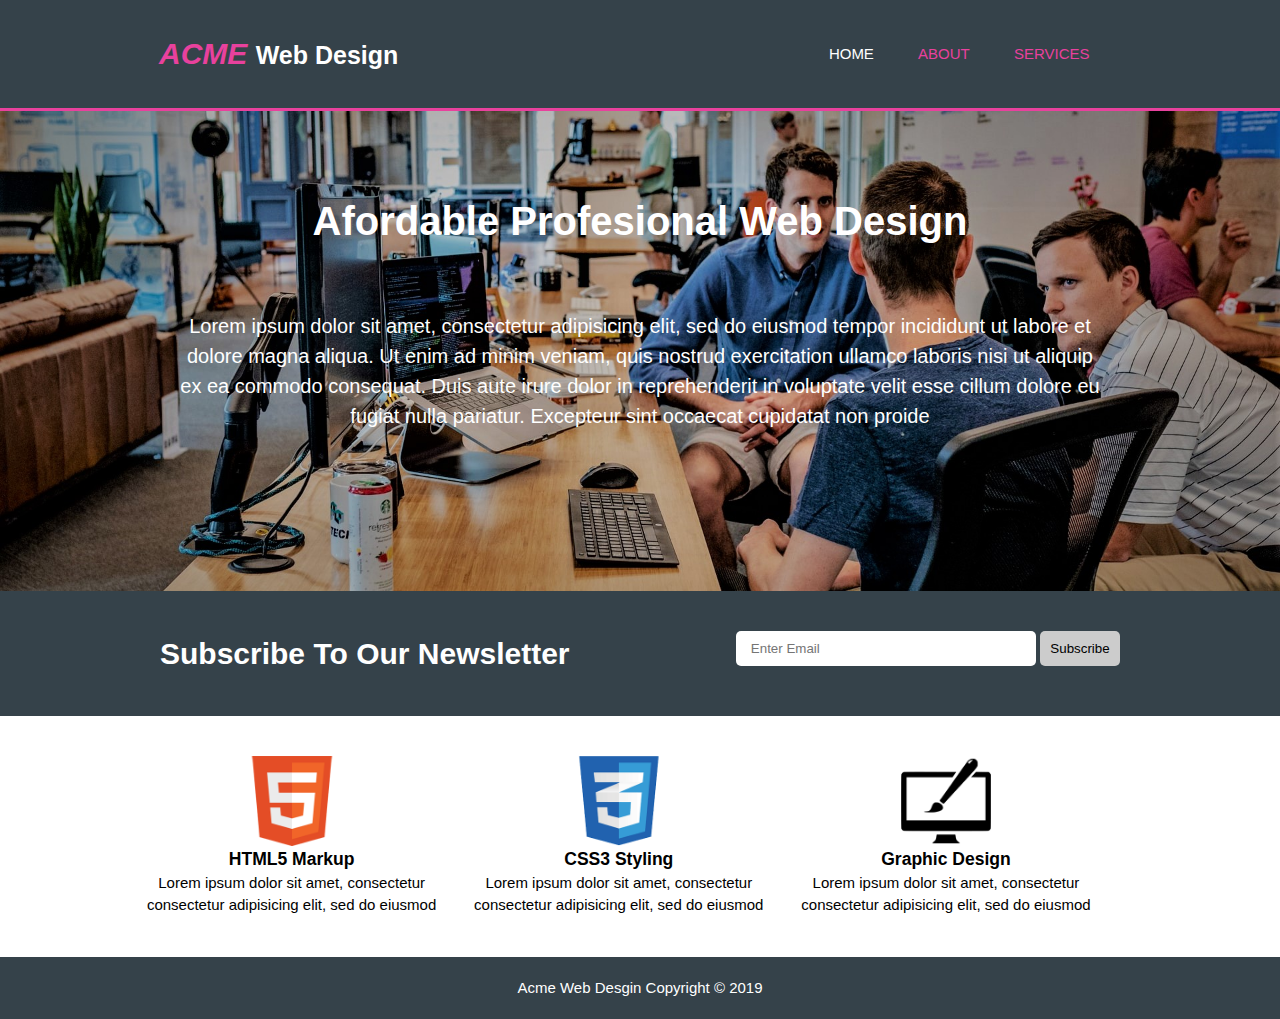
<file: index.html>
<html lang="en">
  <head>
    <meta charset="UTF-8">
    <meta name="viewport" content="width=device-width, initial-scale=1.0">
    <meta http-equiv="X-UA-Compatible" content="ie=edge">
    <title>Acme Web Design | Welcome</title>
    <link rel="stylesheet" href="style.css">
  </head>

  <body>
    <header>
      <div class="container">
        <div id="branding">
          <h1><a class="highlight" href="index.html" ><i>Acme </i></a><span style="font-size:25px">Web Design</span></h1>
        </div>

        <nav>
          <ul id="nav">
            <li><a class="current" href="index.html">Home</a></li>
            <li><a href="about.html">About</a></li>
            <li><a href="services.html">Services</a></li>
          </ul>
        </nav>
      </div>
    </header>  

    <section id="showcase">
      <div class="container">
        <div class="img"></div>
        <div class="content">
          <h1>Afordable Profesional Web Design</h1>
          <p>Lorem ipsum dolor sit amet, consectetur adipisicing elit, sed do eiusmod tempor incididunt ut labore et dolore magna aliqua. Ut enim ad minim veniam, quis nostrud exercitation ullamco laboris nisi ut aliquip ex ea commodo consequat. Duis aute irure dolor in reprehenderit in voluptate velit esse cillum dolore eu fugiat nulla pariatur. Excepteur sint occaecat cupidatat non proide</p>
        </div>
      </div>
    </section>

    <section id="newsletter">
      <div class="container">
        <h1>Subscribe To Our Newsletter</h1>

        <form>
          <input type="text" placeholder="Enter Email">
          <button class="button_1" type="submit">Subscribe</button>
        </form>
      </div>
    </section>

    <section id="boxes">
      <div class="container">
        <div class="box">
          <img src="img/logo_html.png">
          <h3>HTML5 Markup</h3>
          <p>Lorem ipsum dolor sit amet, consectetur consectetur adipisicing elit, sed do eiusmod</p>      
        </div>
        <div class="box">
          <img src="img/logo_css.png">
          <h3>CSS3 Styling</h3>
          <p>Lorem ipsum dolor sit amet, consectetur consectetur adipisicing elit, sed do eiusmod</p>      
        </div>

        <div class="box">
          <img src="img/logo_brush.png">
          <h3>Graphic Design</h3>
          <p>Lorem ipsum dolor sit amet, consectetur consectetur adipisicing elit, sed do eiusmod</p>      
        </div>
      </div>
    </section>
    <footer>
      <div>
        <p>Acme Web Desgin Copyright &copy; 2019</p>
      </div>
    </footer>
  </body>
</html>
</file>
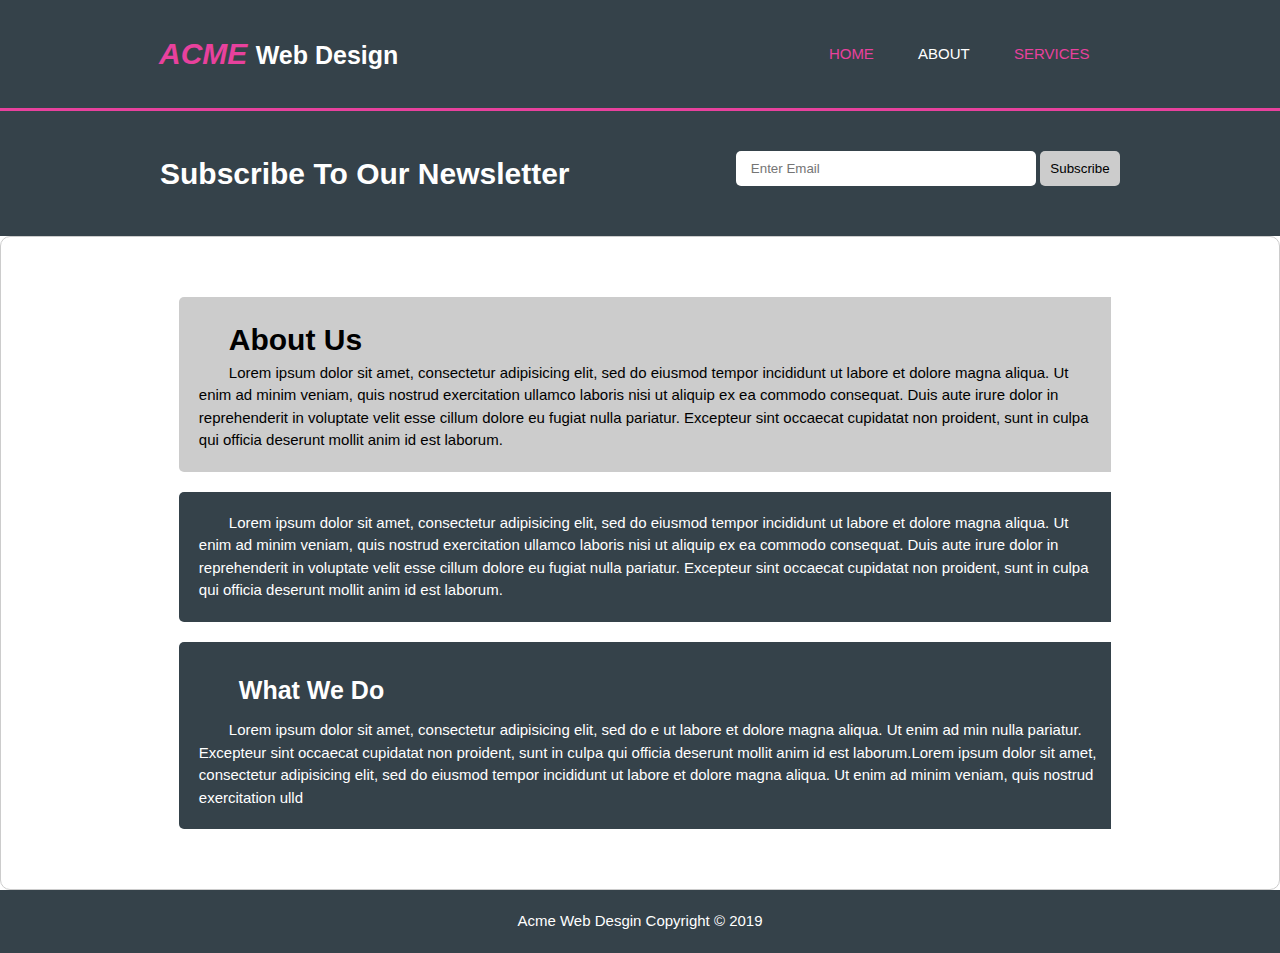
<file: about.html>
<html lang="en">
<head>
  <meta charset="UTF-8">
  <meta name="viewport" content="width=device-width, initial-scale=1.0">
  <meta http-equiv="X-UA-Compatible" content="ie=edge">
  <title>Acme Web Design | About</title>
  <link rel="stylesheet" href="style.css">
</head>

<body>
  <header>
    <div class="container">
      <div id="branding">
        <h1><a href="index.html" class="highlight"><i>Acme </i></a><span style="font-size:25px">Web Design</span></h1>
      </div>
      
      <nav>
        <ul id="nav">
          <li><a href="index.html">Home</a></li>
          <li><a class="current" href="about.html">About</a></li>
          <li><a href="services.html">Services</a></li>
        </ul>
      </nav>
    </div>

  </header>  

  <section id="newsletter">
    <div class="container">
      <h1>Subscribe To Our Newsletter</h1>

      <form>
        <input type="text" placeholder="Enter Email">
        <button class="button_1" type="submit">Subscribe</button>
      </form>
    </div>
  </section>

  <section id="paragraphs">
    <div class="container">
      <div id="main-col">
        <article id="main-top" class="semi-dark">
          <h1>About Us</h1>
          <p>Lorem ipsum dolor sit amet, consectetur adipisicing elit, sed do eiusmod tempor incididunt ut labore et dolore magna aliqua. Ut enim ad minim veniam, quis nostrud exercitation ullamco laboris nisi ut aliquip ex ea commodo consequat. Duis aute irure dolor in reprehenderit in voluptate velit esse cillum dolore eu fugiat nulla pariatur. Excepteur sint occaecat cupidatat non proident, sunt in culpa qui officia deserunt mollit anim id est laborum.</p>
        </article>

        <article id="main-bottom" class="dark">
          <p >Lorem ipsum dolor sit amet, consectetur adipisicing elit, sed do eiusmod tempor incididunt ut labore et dolore magna aliqua. Ut enim ad minim veniam, quis nostrud exercitation ullamco laboris nisi ut aliquip ex ea commodo consequat. Duis aute irure dolor in reprehenderit in voluptate velit esse cillum dolore eu fugiat nulla pariatur. Excepteur sint occaecat cupidatat non proident, sunt in culpa qui officia deserunt mollit anim id est laborum.</p>
        </article>
      </div>

      <aside id="sidebar" class="dark">
        <h1 class="page-title">What We Do</h1>
        <p>Lorem ipsum dolor sit amet, consectetur adipisicing elit, sed do e ut labore et dolore magna aliqua. Ut enim ad min nulla pariatur. Excepteur sint occaecat cupidatat non proident, sunt in culpa qui officia deserunt mollit anim id est laborum.Lorem ipsum dolor sit amet, consectetur adipisicing elit, sed do eiusmod tempor incididunt ut labore et dolore magna aliqua. Ut enim ad minim veniam, quis nostrud exercitation ulld</p>
      </aside>
    </div>
  </section>
  

  <footer>
    <p>Acme Web Desgin Copyright &copy; 2019</p>
  </footer>
</body>
</html>
</file>
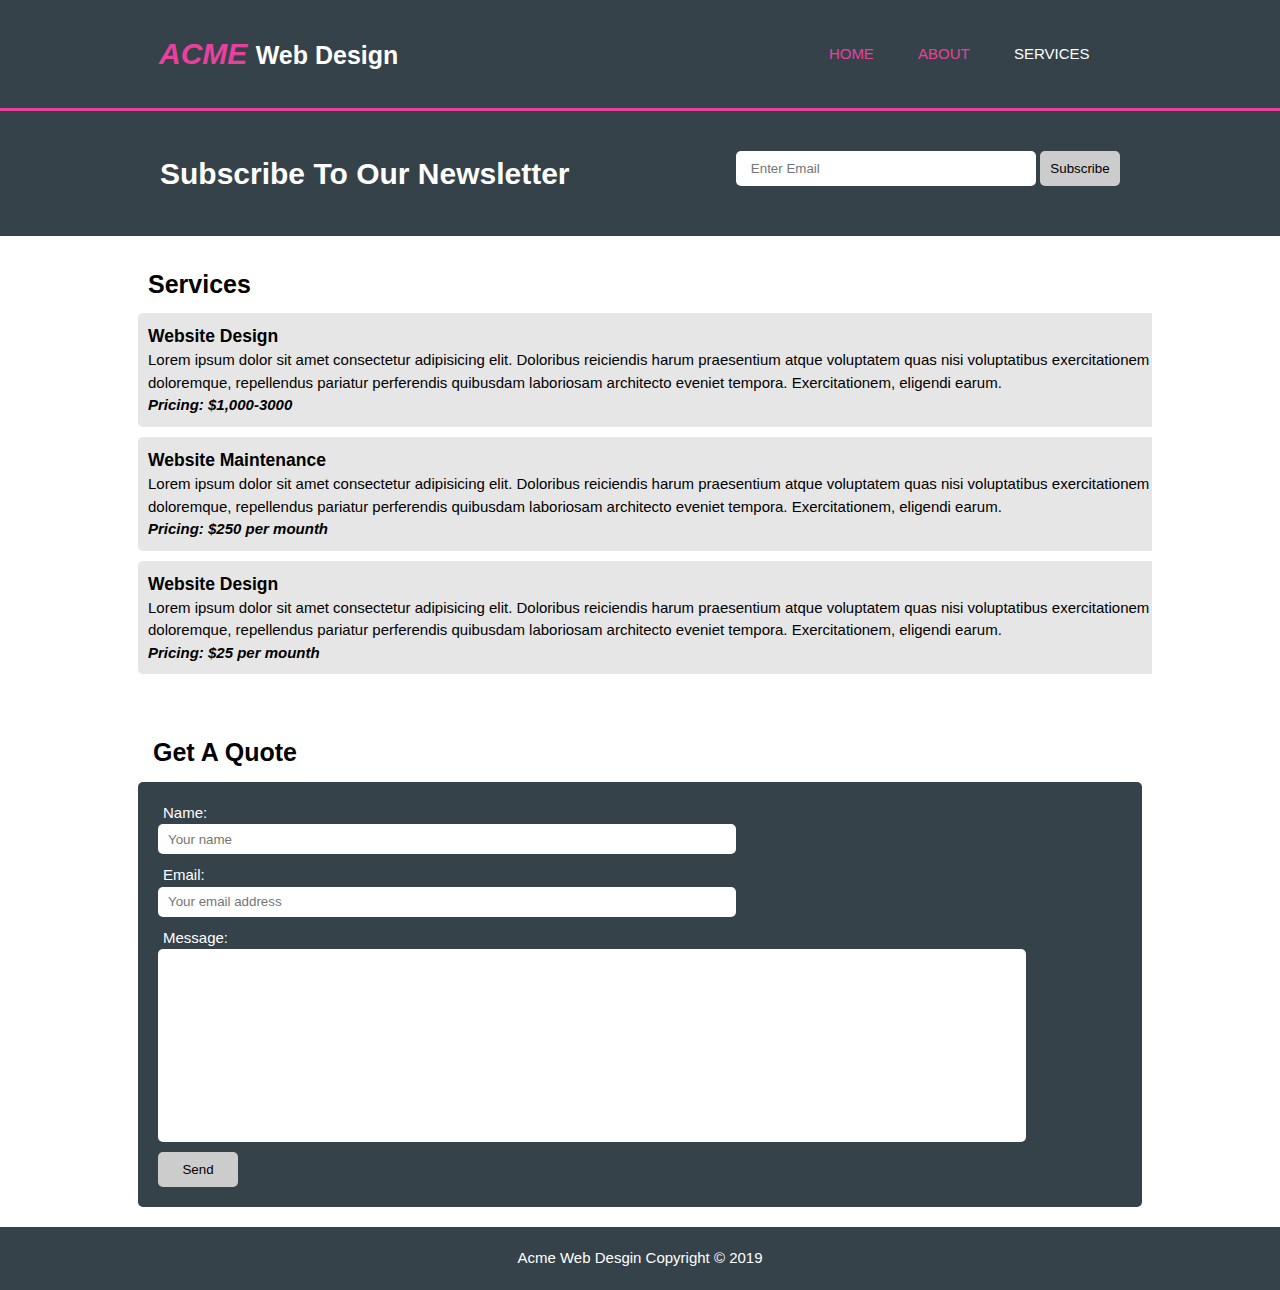
<file: services.html>
<html lang="en">
  <head>
    <meta charset="UTF-8">
    <meta name="viewport" content="width=device-width, initial-scale=1.0">
    <meta http-equiv="X-UA-Compatible" content="ie=edge">
    <title>Acme Web Design | Services</title>
    <link rel="stylesheet" href="style.css">
  </head>

  <body>
    <header>
      <div class="container">
        <div id="branding">
          <h1><a href="index.html" class="highlight"><i>Acme </i></a><span style="font-size:25px">Web Design</span></h1>
        </div>
        
        <nav>
          <ul id="nav">
            <li><a href="index.html">home</a></li>
            <li><a href="about.html">about</a></li>
            <li><a class="current" href="services.html">services</a></li>
          </ul>
        </nav>
      </div>
    </header>  

    <section id="newsletter">
      <div class="container">
        <h1>Subscribe To Our Newsletter</h1>

        <form>
          <input type="text" placeholder="Enter Email">
          <button class="button_1" type="submit">Subscribe</button>
        </form>
      </div>
    </section>

    <section id="services">
      <div class="container">
        <div id="main-col">
          <h1 class="page-title">Services</h1>

          <div class="li">
            <h3>Website Design</h3>
            <p>Lorem ipsum dolor sit amet consectetur adipisicing elit. Doloribus reiciendis harum praesentium atque voluptatem quas nisi voluptatibus exercitationem doloremque, repellendus pariatur perferendis quibusdam laboriosam architecto eveniet tempora. Exercitationem, eligendi earum.</p>
            <p><strong><i>Pricing: $1,000-3000</i></strong></p>
          </div>

          <div class="li">
              <h3>Website Maintenance</h3>
              <p>Lorem ipsum dolor sit amet consectetur adipisicing elit. Doloribus reiciendis harum praesentium atque voluptatem quas nisi voluptatibus exercitationem doloremque, repellendus pariatur perferendis quibusdam laboriosam architecto eveniet tempora. Exercitationem, eligendi earum.</p>
              <p><strong><i>Pricing: $250 per mounth</i></strong></p>
          </div>
          
          <div class="li">
              <h3>Website Design</h3>
              <p>Lorem ipsum dolor sit amet consectetur adipisicing elit. Doloribus reiciendis harum praesentium atque voluptatem quas nisi voluptatibus exercitationem doloremque, repellendus pariatur perferendis quibusdam laboriosam architecto eveniet tempora. Exercitationem, eligendi earum.</p>
            <p><strong><i>Pricing: $25 per mounth</i></strong></p>
          </div>   
        </div>
    
        <aside id="sidebar">
          <h1 class="page-title">Get A Quote</h1>

          <form id="quote" class="dark">
            <div>
              <label for="name">Name:</label>
              <input type="text" name="name" placeholder="Your name">
            </div>

            <div>
              <label for="email">Email:</label>
              <input type="text" name="email" placeholder="Your email address">
            </div>

            <div>
              <label for="message">Message:</label>
              <textarea rows="10" name="message"></textarea>
            </div>

            <button class="button_1">Send</button>
          </form> 
        </aside>     
      </div>
    </section>
    
    <footer>
      <p>Acme Web Desgin Copyright &copy; 2019</p>
    </footer>
  </body>
</html>
</file>
<file: style.css>
*{
  margin:0;
  padding:0;
}

h1, h2, h3, p{
  margin:0;
  padding:0;
}

li, input, button{
  padding:0;
  margin:0;
}

body{
  font: 15px/1.5 Arial, Helvetica, sans-serif;
  margin:0;
  padding:0;
  overflow: auto;
}

.container{
  width:80%;
  margin:0 auto;
  overflow:hidden;
}

/* GLOBAL */
.highlight{
  color:#e8419d;
  font-weight:bold;
}

.highlight:hover{
  border-radius:5px;
  color:#fff;
}

.current{
  color:#fff;
}


button.button_1{
  margin:0px;
  padding:10px;
  width:80px;
  border:0;
  background:#ccc;
  border-radius:5px;
}

.button_1:hover{
  background:#e8419d;
  color:#fff;
}

.semi-dark{
  padding:10px;
  font-size:15px;
  background:#ccc;
  border:nbone;
  border-radius:5px;
}

.dark{
  padding:10px;
  font-size:15px;
  background:#35424a;
  color:#fff;
  border:none;
  border-radius:5px;
}

header{
  background:#35424a;
  color:#fff;
  border-bottom:#e8419d solid 3px;
}

header #branding{
  padding:31px;
  float:left;
}

header ul#nav{
  min-height:10px;
  padding:42.5px;
  float:right;
}

header ul#nav li{
  display:inline;
  padding:0px 20px;
}

header a{
  color:#e8419d; 
  text-decoration:none;
  text-transform:uppercase;
}

header a:hover{
  text-decoration:none;
  color:#fff; 
}

#showcase{
  min-height:400px;
  padding:40px;
  background:url(img/showcase.jpg) no-repeat 0px  center/cover;
  text-align:center;
  color:#fff;
}

#showcase h1{
  margin:0px;
  padding:40px;
  font-size:40px;
}

#showcase p{
  font-size:20px;
  padding:20px  ;
}


/*NEWSLETTER*/
#newsletter{
  padding:40px;
  color:#fff;
  background:#35424a;
}

#newsletter h1{
  float:left;
}

#newsletter form{
  float:right;
}

#newsletter input{
  padding:10px;
  width:300px;
  text-indent:5px;
  border:none;
  border-radius:5px;
}

/*BOXES*/
#boxes{
  margin:0 auto;
  text-align:center;
  padding:30px 0px;
}

#boxes .box{
  padding:30px 10px;
  margin:0px 10px;
  width:30%;
  float:left;
  text-align:center;
}

#boxes .box img{
  width:90px;
}

/*PARAGRAPHS*/
#paragraphs{
  padding:50px;
  text-indent:30px;
  border:1px solid #ccc;
  border-radius:10px;
}

#paragraphs #main-col{
  float:left;
  width:61%;
  box-sizing: border-box;
}

#paragraphs #main-top, #paragraphs #main-bottom{
  margin-bottom:20px;
  padding:20px;
  border:none;
  border-radius:5px; 
}

#paragraphs #sidebar{
  min-height:349.5px;
  margin:0px;
  padding:20px;
  float:right;
  width:35%;
  border:none;
  border-radius:5px;
  box-sizing: border-box;
}

/* SERVICES */
#services #main-col{
  padding:20px 10px;
  width:61%;
  float:left;
}

.page-title{
  font-size:25px;
  padding:10px;;
}

#services .li{
  list-style: none;
  border:#ccc 1px solid;
  margin-bottom:10px;
  padding:10px;
  background:#e6e6e6;
  border:none;  
  border-radius:5px;
}

#services #sidebar{
  padding:20px 10px;
  width:35%;
  float:right;
  text-indent:5px;
}

#quote{
  padding:20px;
  margin:0px;
}

#services #quote input, #services #quote textarea{
  height:30px;
  width:60%;
  padding:10px;
  text-indent:20px;
  border:none;
  border-radius:5px;
  margin-bottom:10px;
  display:block;
  text-indent:0px;
}

#services #quote textarea{
  min-height:193px;
  width:90%;
  padding:10px;
  resize:none;
  text-indent: 10px;
  font-size:15px;
  border:none;
  border-radius:5px;
  margin-bottom:10px;
}

#services #quote label{
  margin-bottom:10px;
}

footer{
  max-height:20%;
  padding:20px;
  background:#35424a;
  text-align:center;
  color:#FFF;
}

@media(max-width:1517px){
  #boxes .box{
  float:left;
  padding:10px;
  margin:0 auto;
  text-align: center; 
  }

  #paragraphs #main-col, #paragraphs #sidebar{
    margin:10px;
    float:none;
    width:100%;
    box-sizing: border-box;
  }

  #paragraphs #sidebar{
    min-height:180px;
  }

  #services #main-col{
    float:none;
    width:100%;
  }

  #services #sidebar{
    float:none;
    width:100%;
    box-sizing: border-box;
  }
}

@media(max-width:980px){
  header #branding,
  header ul#nav{
    float:none;
    margin:20px;
    padding:10px;
    margin:0 auto;
    text-align:center;
    width:100%;
  }

  header #branding{
    padding:10px;
  }

  header ul#nav{
    padding:10px;
  }

  #newsletter{
    padding:20px;
  }

  #newsletter h1{
    float:none;
    margin:0 auto;
    text-align: center;
  }

  #newsletter form,
  #newsletter input,
  #newsletter .button_1{
    float:none;
    margin:5 auto;
    width:100%;
  }

  #boxes .box{
    float:none;
    padding:20px;
    margin:auto;
    text-align: center;
  }

  #services #sidebar{
    float:none;
    box-sizing: border-box;
  }
}
</file>
